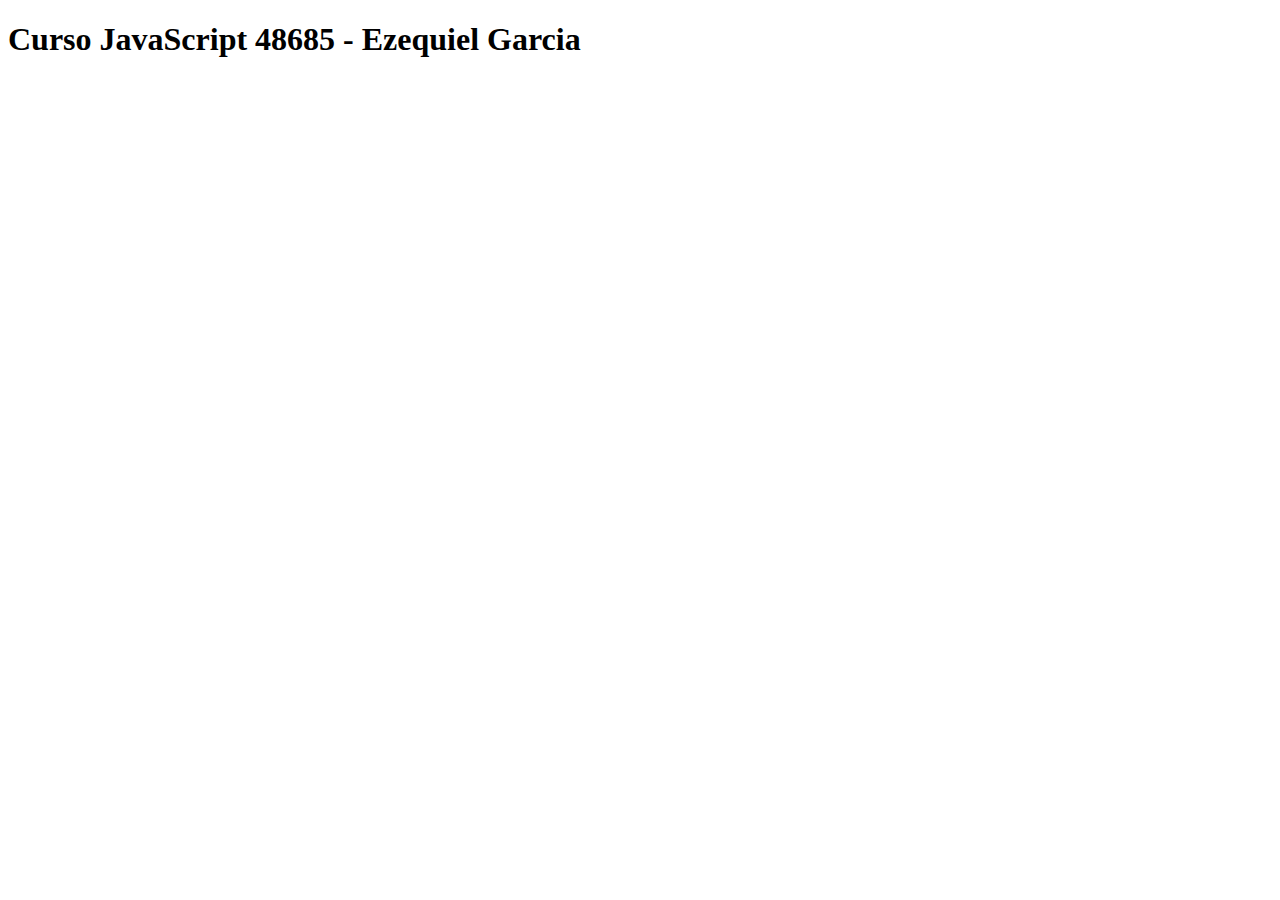
<file: BACK UP/index.html>
<!DOCTYPE html>
<html lang="es">
<head>
    <meta charset="UTF-8">
    <meta http-equiv="X-UA-Compatible" content="IE=edge">
    <meta name="viewport" content="width=device-width, initial-scale=1.0">
    <title>Curso JavaScript 48685 - Ezequiel Garcia </title>
</head>
<body>
    <h1>Curso JavaScript 48685 - Ezequiel Garcia</h1>
    <script src="main.js"></script>
</body>
</html>
</file>
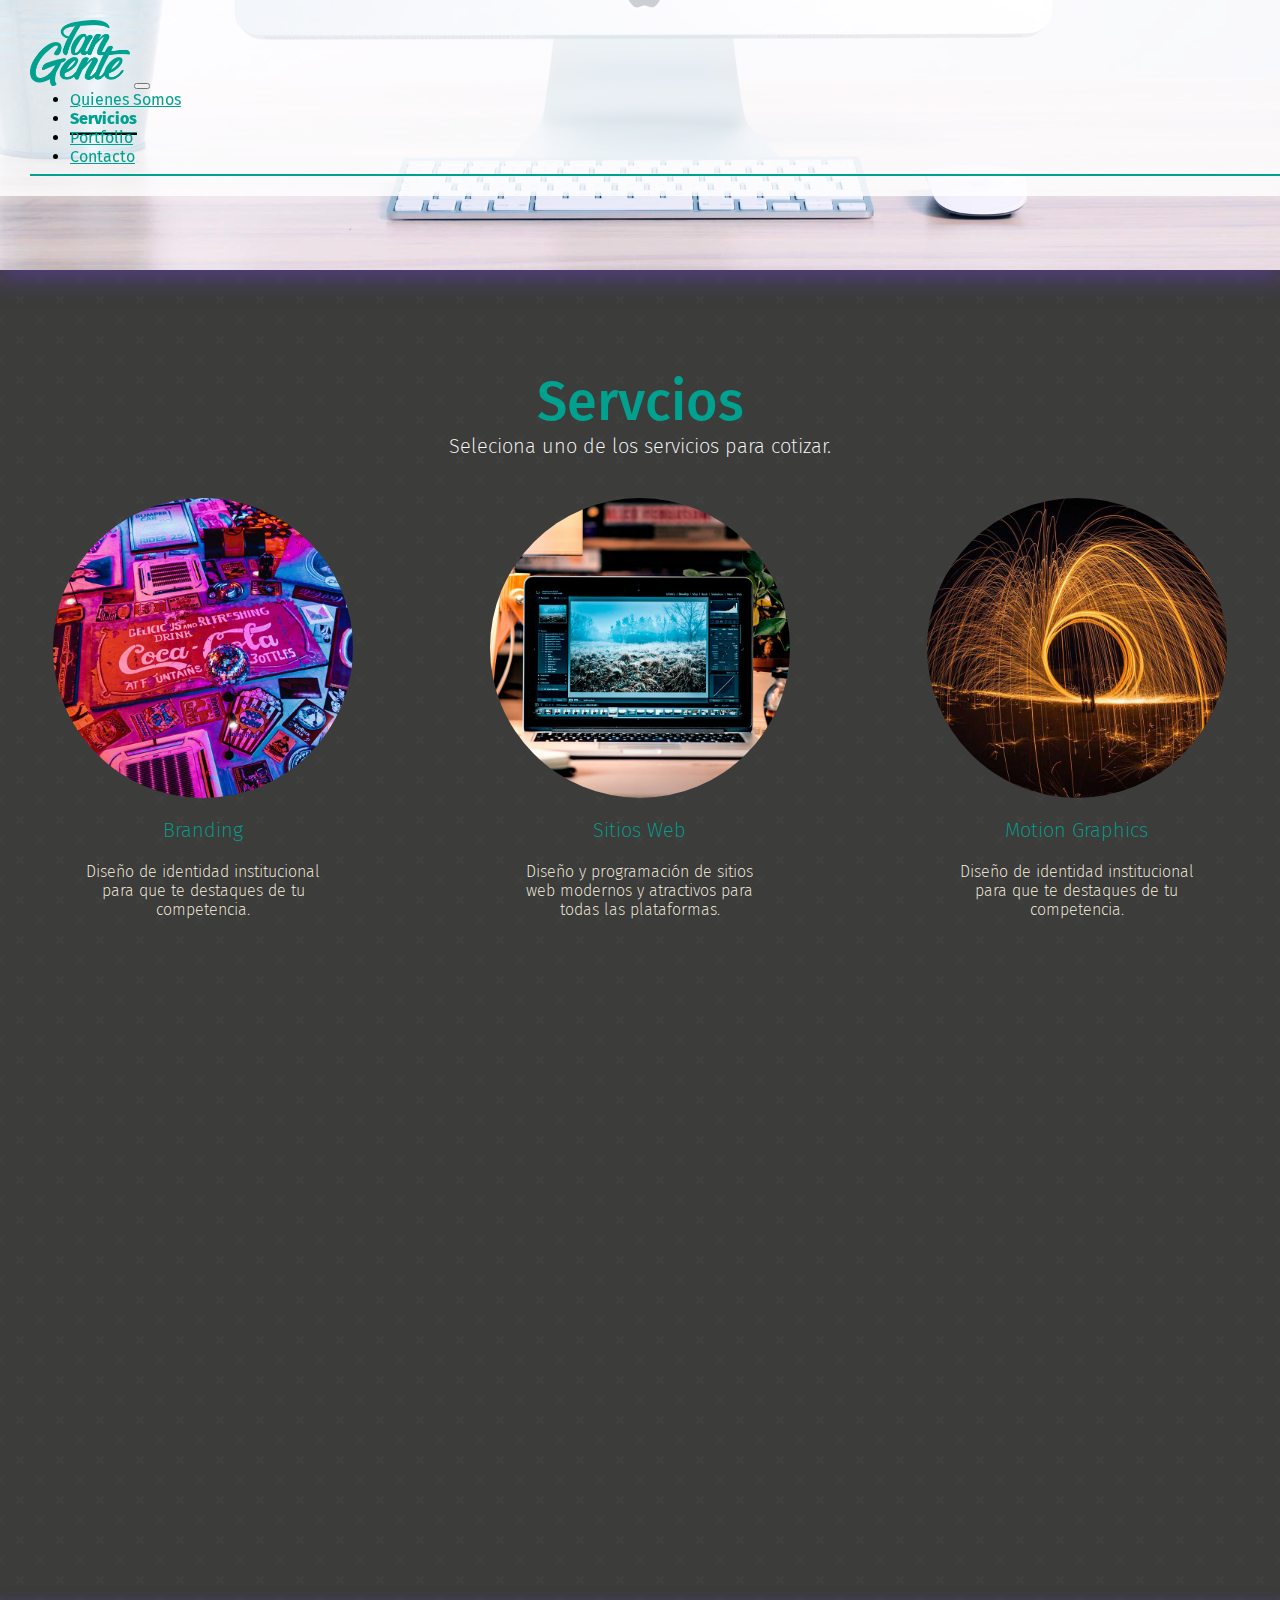
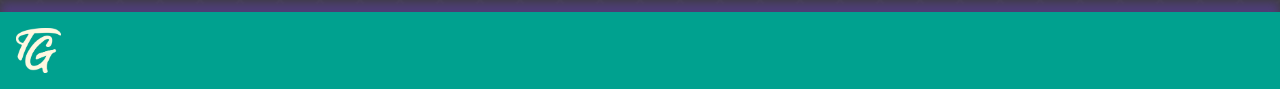
<file: pages/servicios.html>
<!DOCTYPE html>
<html lang="es-AR">

<head>
    <meta charset="UTF-8">
    <meta http-equiv="X-UA-Compatible" content="IE=edge">
    <meta name="viewport" content="width=device-width, initial-scale=1.0">
    <link rel="shorcut icon" type="image/x-icon" href="../assets/tangente_favicon.ico">
    <!-- metas -->
    <title>Servicios</title>
    <meta name="description" content="Estudio de diseño gráfico, diseño web, marketing digital, identidad corporativa e ilustración en Buenos Aires, Argentina">
    <meta name="subject" content="Diseño gráfico en todas sus variantes" />
    <meta name="copyright" content="Copyright © 2017 estudiotangente.com.ar" />
    <meta name="dc.creator" content="Estudio Tangente" />
    <meta name="revisit" content="1 days" />
    <meta property="og:title" content="Servicios | Estudio Tangente" />
    <meta property="og:type" content="og:website" />
    <meta property="og:url" content="http://www.estudiotangente.com.ar" />
    <meta name="geo.region" content="AR" />
    <meta name="geo.placename" content="Buenos Aires" />
    <meta name="geo.position" content="-34.587401;-58.428726" />
    <meta name="ICBM" content="-34.587401, -58.428726" />
    <meta name="keywords" content="tangente diseño, tangente diseno, tangentediseño, tangentediseno, estudio de diseño, diseño grafico, diseño web, marketing online, animacion, estudio de diseño grafico, estudio de diseño web, estudio de animacion, Buenos Aires, Argentina, Cintia Olave, Belen Santis, Gisela Drezek, Johanna Gonzalez, Fererico Ulicki, Ezequiel Garcia, diseñador, diseño, bienal, diseño grafico, comunicación visual, impresiones, imprenta, packaging, gigantografias, publicidad, agencia, via publica, estampados, ploteos, flyer, flyers, flayer, flayers, volantes, editorial, web, hosting,  diseño, design, impresiones, eventos, promociones, marketing, comunicacion estrategica, digital, marketing digital, imagen corporativa, diseño integral, comunicacion, compañía, pop, point of purchase, multimedia, interactivo, ilustraciones, retoque fotografico, fotografia, comunicacion, agencia de comunicacion, agencias de publicidad, publicidad promocion, master diseño web, diseño editorial, diseño digital, diseño industrial, diseño 3d, trade marketing, imagen corporativa, estudios diseño grafico, master diseño grafico, visual communications, stand, stands, estands, mkt, banner, baner, banners, baners">
    <!-- fin metas -->
    <!--stylesheet-->
    <link rel="stylesheet" href="https://cdnjs.cloudflare.com/ajax/libs/font-awesome/6.2.0/css/all.min.css" integrity="sha512-xh6O/CkQoPOWDdYTDqeRdPCVd1SpvCA9XXcUnZS2FmJNp1coAFzvtCN9BmamE+4aHK8yyUHUSCcJHgXloTyT2A=="crossorigin="anonymous" referrerpolicy="no-referrer">
    </link>

    <link href="https://cdn.jsdelivr.net/npm/bootstrap@5.1.3/dist/css/bootstrap.min.css" rel="stylesheet" integrity="sha384-1BmE4kWBq78iYhFldvKuhfTAU6auU8tT94WrHftjDbrCEXSU1oBoqyl2QvZ6jIW3" crossorigin="anonymous">
    <link href="https://unpkg.com/aos@2.3.1/dist/aos.css" rel="stylesheet">
    <script src="https://unpkg.com/aos@2.3.1/dist/aos.js"></script>
    <link rel="stylesheet" href="../style.css">
    </link>
    <!--fin stylesheet-->
</head>

<body>
    <!--header-->
    <header class="pershead">
        <nav class="navbar navbar-expand-md">
            <div class="container-fluid">
                <a class="navbar-brand" href="../index.html"><img class="logo"src="../assets/tangente_estudio_dise&ntildeo_design_logo_marca_branding.png"></a>
                <button class="navbar-toggler" type="button" data-bs-toggle="collapse" data-bs-target="#navbarNav" aria-controls="navbarNav" aria-expanded="false" aria-label="Toggle navigation">
                    <span class="navbar-toggler-icon"><i class="fa-solid fa-bars verde hamb"></i></span>
                </button>
                <div class="collapse navbar-collapse container-fluid linea" id="navbarNav">
                    <ul class="navbar-nav justify-content-end">
                        <li class="nav-item">
                            <a class="nav-link verde underline text-center" href="quienesomos.html">Quienes Somos</a>
                        </li>
                        <li class="nav-item active">
                            <a class="nav-link verde underline text-center" href="#">Servicios</a>
                        </li>
                        <li class="nav-item">
                            <a class="nav-link verde underline text-center" href="portfolio.html">Portfolio</a>
                        </li>
                        <li class="nav-item">
                            <a class="nav-link verde underline text-center" href="contacto.html">Contacto</a>
                        </li>
                    </ul>
                </div>
            </div>
        </nav>
    </header>
    <!--fin header-->

    <!--boton up-->
    <div class="up">
        <a href="#">
            <i class="fa-sharp fa-solid fa-circle-up beige"></i>
        </a>
    </div>
    <!--fin boton up-->

    <!--cabezera-->
    <section class="cabezera"></section>
    <!--fin-cabezera-->

    <!--servicios-->
    <h2 class="verde center">Servcios</h2>
    <h4 class="blanco center">Seleciona uno de los servicios para cotizar.</h4>
    <section class="sec container-fluid">
        <div class="row trio">
            <div class="perfil col-md-3" id="abrirBrand">
                <img class="retrato" id="test" src="../assets/estudio_tangente_design_servicios_branding.jpg">
                <h4 class="verde center">Branding</h4>
                <h6 class="beige center">Diseño de identidad institucional para que te destaques de tu competencia.</h6>
            </div>
            <div class="perfil col-md-3" id="abrirWeb">
                <img class="retrato" src="../assets/estudio_tangente_design_servicios_web-design.jpg">
                <h4 class="verde center">Sitios Web</h4>
                <h6 class="beige center">Diseño y programación de sitios web modernos y atractivos para todas las plataformas.</h6>
            </div>
            <div class="perfil col-md-3" id="abrirMotion">
                <img class="retrato" src="../assets/estudio_tangente_design_servicios_motion-graphics.jpg">
                <h4 class="verde center">Motion Graphics</h4>
                <h6 class="beige center">Diseño de identidad institucional para que te destaques de tu competencia.</h6>
            </div>
        </div>
        <!--cotizador-->
        <article id="cotizador">

            <!--Inicio Formulario-->
            <form id="contizarServicio">

                <!--Servicio Branding-->
                <div id="serBrand" class="servCotizar">
                    <h2 class="verde">Branding</h2>
                    <br>

                    <!--Elemento1-->
                    <h3 class="brand blanco"> 1) ¿Qué Necesitás?</h3>
                    <ul class="list-group motivo">
                        <li class="list-group-item">
                            <input class="form-check-input me-1" type="radio" name="listGroupRadio" value="Logo" id="1MotivoBrand">
                            <label class="form-check-label" for="1MotivoBrand">Logo</label>
                        </li>
                        <li class="list-group-item">
                            <input class="form-check-input me-1" type="radio" name="listGroupRadio" value="Logo + Manual" id="2MotivoBrand">
                            <label class="form-check-label" for="2MotivoBrand">Logo + Manual de Marca</label>
                        </li>
                        <li class="list-group-item">
                            <input class="form-check-input me-1" type="radio" name="listGroupRadio" value="Kit Inicial" id="3MotivoBrand">
                            <label class="form-check-label" for="3MotivoBrand">Kit Inicial<span>(Logo + Pefil para Redes + Template para stories y feed + Manual de Marca)</span></label>
                        </li>
                        <li class="list-group-item">
                            <input class="form-check-input me-1" type="radio" name="listGroupRadio" value="Branding Integral" id="4boxMotivoBrand">
                            <label class="form-check-label" for="4MotivoBrand">Branding Integral (Logo + Pefil para Redes + Template para stories y feed + Manual de Marca + Landing Page)</label>
                        </li>
                    </ul>
                    <!--Fin-Elemento1-->

                    <!--Elemento2-->
                    <h3 class="cantidad blanco"> 2) ¿Qué cantidad?</h3>
                    <input class="casillas" id="cantidad" name="cantidad" type="number" required placeholder="Cantidad">
                    <!--Fin-Elemento2-->


                    <!--Elemento3-->
                    <h3 class="cuando blanco"> 3) ¿Para cuando?</h3>
                    <input class="casillas" id="cuando" name="cuando" type="number" placeholder="Cantidad de días">
                    <!--Fin-Elemento3-->

                    <!--Elemento4-->
                    <h3 class="ejemplo blanco"> 4) Link de ejemplo</h3>
                    <input class="casillas" id="ejemplo" name="cuando" type="text" placeholder="Link de ejemplo">
                    <!--Fin-Elemento4-->
                    
                    <!--Cierre-->                    
                    <div class="container-fluid text-center">
                        <div class="row">
                            <div class="col-6 col-sm-4">
                                <button class="buttons button__violeta" id="guardar" name="guardar" type="submit">Guardar</button>
                            </div>
                            <div class="col-6 col-sm-4">
                                <h3 class="blanco">Valor aproximado</h3>
                                <h2 id="cotizacionBrand" class="verde">$10000,00</h2>
                                <h6 class="blanco">Precio estimativo no vinculante</h6>
                            </div>
                        </div>
                    </div>
                    <!--Fin Cierre--> 
                </div>
                    

                <!--Fin Servicio Branding-->
                
                
                <!--Servicio Web-->
                
                <div id="serWeb" class="servCotizar">
                    <h2 class="verde">Diseño Web</h2>

                    <!--Elemento1-->
                    <h3 class="motivo blanco"> 1) ¿Qué Necesitás?</h3>
                    <ul class="list-group motivo">
                        <li class="list-group-item">
                            <input class="form-check-input me-1" type="radio" name="listGroupRadio" value="Landing" id="1MotivoWeb">
                            <label class="form-check-label" for="1MotivoWeb">Landing Page</label>
                        </li>
                        <li class="list-group-item">
                            <input class="form-check-input me-1" type="radio" name="listGroupRadio" value="Institucional" id="2MotivoWeb">
                            <label class="form-check-label" for="2MotivoWeb">Web Institucional</label>
                        </li>
                        <li class="list-group-item">
                            <input class="form-check-input me-1" type="radio" name="listGroupRadio" value="Portfolio" id="3MotivoWeb">
                            <label class="form-check-label" for="3MotivoWeb">Portfolio Online</label>
                        </li>
                        <li class="list-group-item">
                            <input class="form-check-input me-1" type="radio" name="listGroupRadio" value="Ecommerce" id="4MotivoWeb">
                            <label class="form-check-label" for="4MotivoWeb">Ecommerce</label>
                        </li>
                    </ul>
                    <!--Fin-Elemento1-->

                    <!--Elemento2-->
                    <h3 class="cantidad blanco"> 2) ¿Qué cantidad de subpáginas?</h3>
                    <input class="casillas" id="cantidad" name="cantidad" type="number" placeholder="Cantidad">
                    <!--Fin-Elemento2-->

                    <!--Elemento3-->
                    <h3 class="rubro blanco"> 3) ¿Para que rubro?</h3>
                    <input class="casillas" id="rubro" name="rubro" type="text" placeholder="Rubro">
                    <!--Fin-Elemento3-->

                    <!--Elemento4-->
                    <h3 class="cuando blanco"> 4) ¿Para cuando?</h3>
                    <input class="casillas" id="cuando" name="cuando" type="number" placeholder="Cantidad de días">
                    <!--Fin-Elemento4-->

                    <!--Elemento5-->
                    <h3 class="identidad blanco"> 5) ¿Tenés manual de identidad?</h3>
                    <ul class="list-group identidad web">
                        <li class="list-group-item">
                            <input class="form-check-input me-1" type="radio" name="listGroupRadio" value="si" id="siMotion">
                            <label class="form-check-label" for="siMotion">Si</label>
                        </li>
                        <li class="list-group-item">
                            <input class="form-check-input me-1" type="radio" name="listGroupRadio" value="no" id="noMotion">
                            <label class="form-check-label" for="noMotion">No</label>
                        </li>
                    </ul>
                    <!--Fin-Elemento5-->

                    <!--Elemento6-->
                    <h3 class="ejemplo blanco"> 6) Link de ejemplo</h3>
                    <input class="casillas" id="ejemplo" name="cuando" type="text" placeholder="Link de ejemplo">
                    <!--Fin-Elemento6-->

                    <!--Cierre-->                    
                    <div class="container-fluid text-center">
                        <div class="row">
                            <div class="col-6 col-sm-4">
                                <button class="buttons button__violeta" id="guardar" name="guardar" type="submit">Guardar</button>
                            </div>
                            <div class="col-6 col-sm-4">
                                <h3 class="blanco">Valor aproximado</h3>
                                <h2 class="verde">$10000,00</h2>
                                <h6 class="blanco">Precio estimativo no vinculante</h6>
                            </div>
                        </div>
                    </div>
                    <!--Fin Cierre--> 
                </div>

                <!--Fin Servicio Web-->

                <!--Servicio Motion-->
                <div id="serMotion" class="servCotizar">
                    <h2 class="verde">Motion Graphics</h2>

                    <!--Elemento1-->
                    <h3 class="motivo blanco"> 1) ¿Qué Necesitás?</h3>
                    <ul class="list-group motivo motion">
                        <li class="list-group-item">
                            <input class="form-check-input me-1" type="radio" name="listGroupRadio" value="Animacion" id="firstCheckboxMotivoMotion">
                            <label class="form-check-label" for="firstCheckboxMotivoMotion">Animación</label>
                        </li>
                        <li class="list-group-item">
                            <input class="form-check-input me-1" type="radio" name="listGroupRadio" value="Video" id="secondCheckboxMotivoMotion">
                            <label class="form-check-label" for="secondCheckboxMotivoMotion">Video</label>
                        </li>
                        <li class="list-group-item">
                            <input class="form-check-input me-1" type="radio" name="listGroupRadio" value="Video + Edicion" id="thirdCheckboxMotivoMotion">
                            <label class="form-check-label" for="thirdCheckboxMotivoMotion">Video + Edición</label>
                        </li>
                    </ul>
                    <!--Fin-Elemento1-->

                    <!--Elemento2-->
                    <h3 class="cantidad blanco"> 2) ¿Qué cantidad?</h3>
                    <input class="casillas" id="cantidad" name="cantidad" type="number" placeholder="Cantidad">
                    <!--Fin-Elemento2-->

                    <!--Elemento3-->
                    <h3 class="donde blanco"> 3) ¿Donde se va ver?</h3>
                    <ul class="list-group que motion">
                        <li class="list-group-item">
                            <input class="form-check-input me-1" type="radio" name="listGroupRadio" value="Redes Sociales" id="firstCheckboxDondeMotion">
                            <label class="form-check-label" for="firstCheckboxDondeMotion">Redes Sociales</label>
                        </li>
                        <li class="list-group-item">
                            <input class="form-check-input me-1" type="radio" name="listGroupRadio" value="Presentacion" id="secondCheckboxDondeMotion">
                            <label class="form-check-label" for="secondCheckboxDondeMotion">Presentación</label>
                        </li>
                        <li class="list-group-item">
                            <input class="form-check-input me-1" type="radio" name="listGroupRadio" value="TV" id="thirdCheckboxDondeMotion">
                            <label class="form-check-label" for="thirdCheckboxDondeMotion">TV</label>
                        </li>
                        <li class="list-group-item">
                            <input class="form-check-input me-1" type="radio" name="listGroupRadio" value="Punto de Venta"id="fourthCheckboxDondeMotion">
                            <label class="form-check-label" for="fourthCheckboxDondeMotion">Punto de Venta</label>
                        </li>
                    </ul>
                    <!--Fin-Elemento3-->

                    <!--Elemento4-->
                    <h3 class="duracion blanco"> 4) ¿Duración?</h3>
                    <div class="container-fluid">
                        <div class="row">
                        </div>
                    </div>
                    <div class="container-fluid text-center">
                        <div class="row">
                            <div class="col-6 col-sm-4">
                                <input class="casillas" id="minutos" name="minutos" type="number" placeholder="Minutos">
                            </div>
                            <div class="col-6 col-sm-4">
                                <input class="casillas" id="minutos" name="minutos" type="number" maxlength="2" placeholder="Segundos">
                            </div>
                        </div>
                    </div>
                    <!--Fin-Elemento4-->

                    <!--Elemento5-->
                    <h3 class="cuando blanco"> 5) ¿Para cuando?</h3>
                    <input class="casillas" id="cuando" name="cuando" type="number" placeholder="Cantidad de días">
                    <!--Fin-Elemento5-->

                    <!--Elemento6-->
                    <h3 class="identidad blanco"> 6) ¿Tenés manual de identidad?</h3>
                    <ul class="list-group identidad motion">
                        <li class="list-group-item">
                            <input class="form-check-input me-1" type="radio" name="listGroupRadio" value="si" id="siMotion">
                            <label class="form-check-label" for="siMotion">Si</label>
                        </li>
                        <li class="list-group-item">
                            <input class="form-check-input me-1" type="radio" name="listGroupRadio" value="no" id="noMotion">
                            <label class="form-check-label" for="noMotion">No</label>
                        </li>
                    </ul>
                    <!--Fin Elemento6-->

                    <!--Elemento7-->
                    <h3 class="ejemplo blanco"> 7) Link de ejemplo</h3>
                    <input class="casillas" id="ejemplo" name="cuando" type="text" placeholder="Link de ejemplo">
                    <!--Fin-Elemento7-->

                    <!--Cierre-->                    
                    <div class="container-fluid text-center">
                        <div class="row">
                            <div class="col-6 col-sm-4">
                                <button class="buttons button__violeta" id="guardar" name="guardar" type="submit">Guardar</button>
                            </div>
                            <div class="col-6 col-sm-4">
                                <h3 class="blanco">Valor aproximado</h3>
                                <h2 class="verde">$10000,00</h2>
                                <h6 class="blanco">Precio estimativo no vinculante</h6>
                            </div>
                        </div>
                    </div>
                    <!--Fin Cierre--> 
                </div>
                <!--Fin Servicio Motion-->
            </form>
        </article>
    </section>
    <!--fin servicios-->

    <!--cuadro-->
    <section data-aos="zoom-in-up" class="sec container" id="cuadro">
        <div class="row container-fluid">
            <div>
                <h3 class="beige">Otros</h3>
                <article id="otros">
                    <div class="icon_field icon-serv">
                        <i class="fa-solid fa-comments fa-lg icon icon__beige-v"></i>
                        <h6 class="beige">Redes Sociales</h6>
                    </div>
                    <div class="icon_field icon-serv">
                        <i class="fa-solid fa-file-image fa-lg icon icon__beige-v"></i>
                        <h6 class="beige">Flyers y folletería</h6>
                    </div>
                    <div class="icon_field icon-serv">
                        <i class="fa-solid fa-compact-disc fa-lg icon icon__beige-v"></i>
                        <h6 class="beige">Tapas de disco</h6>
                    </div>
                    <div class="icon_field icon-serv">
                        <i class="fa-solid fa-person-chalkboard fa-lg icon icon__beige-v"></i>
                        <h6 class="beige">Presentaciones</h6>
                    </div>
                    <div class="icon_field icon-serv">
                        <i class="fa-solid fa-book fa-lg icon icon__beige-v"></i>
                        <h6 class="beige">Editorial</h6>
                    </div>
                    <div class="icon_field icon-serv">
                        <i class="fa-solid fa-calendar-week fa-lg icon icon__beige-v"></i>
                        <h6 class="beige">Banners</h6>
                </article>
            </div>
        </div>
    </section>
    <!--fin cuadro-->

    <!--footer-->
    <footer>
        <div class="container-fluid">
            <img src="../assets/tangente_estudio_dise&ntildeo_design_logo_marca_branding_small.png"
                alt="Estudio TanGente Logo Chico">
            <div class="social">
                <a href="https://www.facebook.com/tangentediseno/" target="_blank">
                    <i class="fa-brands fa-facebook-f icon icon__beige"></i>
                </a>
                <a href="https://www.instagram.com/estudio_tangente/" target="_blank">
                    <i class="fa-brands fa-instagram icon icon__beige"></i>
                </a>
                <a href="https://www.behance.net/tangentediseno" target="_blank">
                    <i class="fa-brands fa-behance icon icon__beige"></i>
                </a>
                <a href="https://www.linkedin.com/company/11221636/admin/" target="_blank">
                    <i class="fa-brands fa-linkedin-in icon icon__beige"></i>
                </a>
                <a href="tel:+5491161895477" target="_blank">
                    <i class="fa-solid fa-phone icon icon__beige"></i>
                </a>
            </div>
        </div>
    </footer>
    <!--fin footer-->

    <!--scripts-->
    <script src="https://cdn.jsdelivr.net/npm/bootstrap@5.1.3/dist/js/bootstrap.bundle.min.js" integrity="sha384-ka7Sk0Gln4gmtz2MlQnikT1wXgYsOg+OMhuP+IlRH9sENBO0LRn5q+8nbTov4+1p" crossorigin="anonymous"></script>
    <script>AOS.init();</script>
    <script src="../main.js"></script>
    <!--fin scripts-->
</body>
</file>
<file: style.css>
@import url("https://fonts.googleapis.com/css2?family=Fira+Sans:ital,wght@0,100;0,200;0,300;0,400;0,500;0,600;0,700;0,800;0,900;1,100;1,200;1,300;1,400;1,500;1,600;1,700;1,800;1,900&display=swap");
/*--Generales--*/
* {
  font-family: "Fira Sans", sans-serif;
  -webkit-margin-before: 0px;
          margin-block-start: 0px;
  -webkit-margin-after: 0px;
          margin-block-end: 0px;
  -webkit-margin-start: 0px;
          margin-inline-start: 0px;
  -webkit-margin-end: 0px;
          margin-inline-end: 0px;
}

html {
  scroll-behavior: smooth;
  margin: 0px;
  padding: 0px;
}

body {
  background-color: #3c3c3b;
  background-image: url("data:image/svg+xml,%3Csvg xmlns='http://www.w3.org/2000/svg' width='40' height='40' viewBox='0 0 40 40'%3E%3Cg fill-rule='evenodd'%3E%3Cg fill='%23818180' fill-opacity='0.07'%3E%3Cpath d='M0 38.59l2.83-2.83 1.41 1.41L1.41 40H0v-1.41zM0 1.4l2.83 2.83 1.41-1.41L1.41 0H0v1.41zM38.59 40l-2.83-2.83 1.41-1.41L40 38.59V40h-1.41zM40 1.41l-2.83 2.83-1.41-1.41L38.59 0H40v1.41zM20 18.6l2.83-2.83 1.41 1.41L21.41 20l2.83 2.83-1.41 1.41L20 21.41l-2.83 2.83-1.41-1.41L18.59 20l-2.83-2.83 1.41-1.41L20 18.59z'/%3E%3C/g%3E%3C/g%3E%3C/svg%3E");
  margin: 0px;
  padding: 0px;
}

.centrar {
  display: inline;
  align-content: center;
  margin: 0 auto;
}

.sec {
  margin: 0 auto;
  width: auto;
  max-width: 1600px;
  justify-content: center;
  margin-bottom: 40px;
  margin-top: 40px;
  padding-left: 16px;
  padding-right: 16px;
}

.flex {
  display: flex;
  gap: 40px;
}

/*--Fin-Generales--*/
/*--Colores--*/
.verde {
  color: #00A18F !important;
}

.beige {
  color: #FFF8E1 !important;
}

.gris {
  color: #3C3C3B !important;
}

.violeta {
  color: #4E3E78 !important;
}

.blanco {
  color: #fff !important;
}

/*--Fin-Colores--*/
/*--Textos--*/
.left {
  text-align: left;
}

.right {
  text-align: right;
}

.center {
  text-align: center;
}

h2 {
  font-size: 54px !important;
  font-weight: 500;
}

h3 {
  font-size: 24px;
  font-weight: 200;
}

h4 {
  font-size: 20px !important;
  font-weight: 200 !important;
}

h5 {
  font-size: 20px;
  font-weight: 100;
}

h6 {
  font-size: 16px;
  font-weight: 200;
}

.grueso {
  border: solid 3px;
}

/*--Fin-Textos--*/
/*--Botones--*/
.buttons {
  color: #FFF8E1;
  min-width: 180px;
  height: 36px;
  border-radius: 8px;
  line-height: 36px;
  text-decoration: none;
  font-size: 20px;
  transition: 300ms ease-in-out;
}

.button__green {
  background-color: #00A18F;
  box-shadow: 0px 4px 4px #4E3E78;
}

.button__violeta {
  background-color: #4E3E78;
  box-shadow: 0px 4px 4px #00A18F;
}

.button__green:hover {
  scale: 115%;
  box-shadow: 0px 10px 10px #3C3C3B;
  transition: 300ms ease-in-out;
  background-color: #4E3E78;
  color: #FFF8E1;
}

.button__violeta:hover {
  scale: 115%;
  box-shadow: 0px 4px 4px #4E3E78;
  transition: 300ms ease-in-out;
  background-color: #00A18F;
  color: #FFF8E1;
}

i {
  transition: 300ms ease-in-out;
}

i:hover {
  transition: 300ms ease-in-out;
  color: #4E3E78;
}

/*--Fin-Botones--*/
/*--header--*/
.pershead {
  background-color: rgba(255, 255, 255, 0.8);
  padding: 20px 30px 20px 30px;
  height: auto;
  position: fixed;
  width: 100%;
  z-index: 999;
  left: 0;
  top: 0;
  display: flex;
  justify-content: center;
}

.logo {
  max-width: 100px;
}

#navbarNav {
  justify-content: end;
}

nav {
  width: 100%;
  height: auto;
}

.underline:hover, .active {
  -webkit-text-decoration: 3px underline;
          text-decoration: 3px underline;
  text-underline-offset: 8px;
  font-weight: 800;
}

.linea {
  border-bottom: 2px solid #00A18F;
  padding-bottom: 8px;
}

.hamb {
  font-size: 30px;
}

.cabezera {
  height: 30vh;
  background-image: url(assets/tangente_estudio_dise&ntildeo_design_banckground_mis1.jpg);
  background-position: bottom;
  background-size: cover;
  box-shadow: 0px 10px 20px #4E3E78;
  margin-bottom: 100px;
}

.navbar {
  max-width: 1600px;
}

/*--fin header--*/
/*--footer--*/
footer {
  background-color: #00A18F;
  align-items: center;
  padding: 16px 16px 16px 16px;
  box-shadow: 0px -10px 10px #4E3E78;
}
footer div {
  display: flex;
  flex-direction: row;
  flex-flow: nowrap;
  justify-content: space-between;
  align-items: center;
  max-width: 1600px;
}
footer div img {
  width: 45px;
}

.social {
  gap: 4px;
  margin-right: 16px;
}
.social a {
  text-decoration: none;
}
.social a:hover i {
  box-shadow: 0px 6px 6px #3C3C3B;
}

/*--fin-footer--*/
/*--hero-*/
#inicio {
  height: 100vh;
  background: url(assets/estudio_tangente_design_background_inicio-main.jpg);
  background-size: cover;
  display: flex;
  flex-direction: column;
  justify-content: flex-end;
  align-items: center;
  padding-bottom: 100px;
  background-position: center;
  z-index: 9;
  box-shadow: 0px 10px 20px #4E3E78;
}
#inicio h3 {
  width: auto;
  max-width: 90%;
  margin-bottom: 16px;
  background-color: rgba(78, 62, 120, 0.75);
  padding: 16px;
  border-radius: 8px;
  text-shadow: 2px 2px 2px #3C3C3B;
}

/*--fin-hero-*/
/*--ultimos-trabajos-*/
.portfolio_grid {
  display: grid;
  grid-template-columns: repeat(1, 1fr);
  grid-template-rows: repeat(9, 400px);
  gap: 8px;
  margin-top: 24px;
}

.newjob {
  border-radius: 8px;
  transition: 100ms ease-in-out;
  position: relative;
  background-size: cover;
  background-position: top center;
  background-repeat: no-repeat;
}

.newjob:hover {
  transition: 400ms ease-in-out;
  transform: scale(105%);
}
.newjob:hover .portfolio__text {
  display: block;
  opacity: 1;
  transition: 400ms ease-in-out;
}

.portfolio__text {
  width: 100%;
  background-color: #FFF8E1;
  position: absolute;
  bottom: 0;
  line-height: 50px;
  opacity: 0;
  transition: 100ms ease-in-out;
}

.newjobs9 {
  background-image: url(assets/estudio_tangente_design_ultimos-trabajos_9.jpg);
}

.newjobs8 {
  background-image: url(assets/estudio_tangente_design_ultimos-trabajos_8.jpg);
}

.newjobs7 {
  background-image: url(assets/estudio_tangente_design_ultimos-trabajos_7.jpg);
}

.newjobs6 {
  background-image: url(assets/estudio_tangente_design_ultimos-trabajos_6.jpg);
}

.newjobs5 {
  background-image: url(assets/estudio_tangente_design_ultimos-trabajos_5.jpg);
}

.newjobs4 {
  background-image: url(assets/estudio_tangente_design_ultimos-trabajos_4.jpg);
}

.newjobs3 {
  background-image: url(assets/estudio_tangente_design_ultimos-trabajos_3.jpg);
}

.newjobs2 {
  background-image: url(assets/estudio_tangente_design_ultimos-trabajos_2.jpg);
}

.newjobs1 {
  background-image: url(assets/estudio_tangente_design_ultimos-trabajos_1.jpg);
}

/*--fin-ultimos-trabajos-*/
/*--iconos-*/
.icon {
  font-size: 16px;
  text-align: center;
  line-height: 32px;
  width: 32px;
  border-radius: 50%;
  box-shadow: 0px 4px 4px #3C3C3B;
  margin-left: 4px;
}

.icon:hover {
  transform: scale(1.2);
}

.icon__verde {
  background-color: #00A18F;
  color: #FFF8E1;
}

.icon__beige {
  background-color: #FFF8E1;
  color: #00A18F;
}

.icon__beige-v {
  background-color: #FFF8E1;
  color: #4E3E78;
}

.icon_field a {
  text-decoration: none;
}
.icon_field a h6 {
  display: inline-block;
  margin-top: 20px;
  margin-bottom: 20px;
}

/*--fin iconos-*/
/*--final de pag-*/
.casillas {
  width: 100%;
  background-color: #818180;
  border-radius: 4px;
  border: solid #00A18F;
  border-width: 0px 2px 2px 0px;
  color: #FFF8E1;
  margin-bottom: 20px;
  min-height: 48px;
  padding-left: 10px;
}

textarea.casillas {
  min-height: 200px;
  padding-top: 18px;
}

.casillas::-moz-placeholder {
  font-size: 16px;
  color: #FFF8E1;
  font-style: italic;
}

.casillas::placeholder {
  font-size: 16px;
  color: #FFF8E1;
  font-style: italic;
}

form {
  display: block;
  height: auto;
  margin-bottom: 80px;
  width: calc(100% - 12px);
}

.enviar {
  float: right;
  margin: 0px;
  line-height: 22px;
}

.c2 {
  width: 100%;
  height: auto;
  margin-bottom: 40px;
}

#final {
  display: flex;
  flex-direction: row;
  justify-content: start;
  align-items: flex-end;
  height: 100%;
  overflow: scroll;
  gap: 16px;
  padding-right: 10px;
}

#final::-webkit-scrollbar {
  display: none;
}

.up {
  font-size: 32px !important;
  display: inline-block;
  position: fixed;
  right: 24px;
  bottom: 80px;
  z-index: 8;
  font-size: 30px;
  transition: 300ms;
}

.up:hover {
  transform: scale(125%);
  transition: 300ms;
}
.up:hover a i {
  color: #00A18F !important;
}

.cierre {
  max-width: 100%;
  width: 100%;
  margin: 0px;
  padding: 0px;
  padding-bottom: 160px;
}
.cierre article {
  display: flex;
  justify-content: center;
  flex-direction: column;
}

.cierre__fondo {
  background: url(assets/tangente_estudio_dise&ntildeo_design.png);
  background-position: bottom right;
  background-repeat: no-repeat;
  background-size: 100%;
}

/*--fin final de pag-*/
/*--card--*/
.card {
  border-radius: 16px !important;
  width: 100% !important;
  max-width: 346px;
  height: auto;
  display: grid !important;
  grid-template-columns: 66px auto;
  grid-template-rows: 0.4fr 1fr 0.1fr;
  grid-template-areas: "logoCliente empresa" "comentario comentario" "none nombre";
  padding: 16px;
  background-color: #00A18F;
  margin-bottom: 40px;
  box-shadow: 10px 10px 0px #00A18F;
  background-color: #818180 !important;
}
.card h4 {
  grid-area: empresa !important;
  height: auto;
  color: #FFF8E1;
  align-self: center;
  margin-left: 16px;
}
.card h5 {
  grid-area: nombre;
  height: auto;
  text-align: right;
  color: #FFF8E1;
  padding-right: 10px;
  padding-top: 10px;
}
.card h6 {
  grid-area: comentario;
  padding: 0px;
  margin: 0px;
  height: auto;
  font-style: italic;
}
.card img {
  grid-area: logoCliente;
  background-color: #FFF8E1;
  border-radius: 50%;
  width: 66px;
  height: 66px;
  margin-right: 16px;
  margin-bottom: 8px;
}

/*--fin_card--*/
/*--quienesomos--*/
#quienesomos {
  margin-bottom: 80px;
  width: 90%;
}
#quienesomos h2 {
  margin-bottom: 60px;
}
#quienesomos div img {
  box-shadow: -16px 16px 0px #00A18F;
  width: 60%;
  max-width: 500px;
  height: -moz-max-content;
  height: max-content;
  padding: 0px;
  margin-left: 32px;
  margin-top: 16px;
  float: right;
}

#textoquienes {
  margin-right: 32px;
}

.trio {
  padding-bottom: 80px;
  display: flex;
  flex-flow: row;
  flex-wrap: wrap;
  justify-content: space-between;
  gap: 20px;
  width: 100%;
}

.perfil {
  width: 100%;
  height: auto;
  display: flex;
  flex-direction: column;
  justify-content: center;
  align-items: center;
  margin-bottom: 40px;
}
.perfil h4 {
  margin-top: 10px;
  margin-bottom: 10px;
}
.perfil h6 {
  margin-top: 10px;
  margin-bottom: 10px;
  max-width: 240px;
}
.perfil img {
  width: 100%;
  height: auto;
  max-width: 300px;
  max-height: 300px;
  margin-bottom: 10px;
  border-radius: 100%;
  display: inline-block;
  transition: 300ms ease-in-out;
}
.perfil img.retratoselect, .perfil img:hover {
  padding: 20px;
  border: #00A18F 4px solid;
  transition: 500ms ease-in-out;
}

/*--fin quienesomos--*/
/*--servicios--*/
#cuadro div div {
  background-color: #4E3E78;
  border-radius: 24px;
  padding: 20px;
}
#cuadro div div h3 {
  margin-bottom: 18px;
  padding-left: 20px;
  display: inline;
  width: 100%;
}

#otros {
  display: flex;
  flex-flow: row;
  flex-wrap: wrap;
  justify-content: space-between;
}

.icon-serv {
  margin-bottom: 16px;
}
.icon-serv i {
  display: inline-block;
  margin-left: 4px;
  font-size: 40px;
  line-height: 65px;
  height: 65px;
  width: 65px;
}
.icon-serv h6 {
  display: inline-block;
  margin-left: 16px;
}

#cotizador {
  display: inline;
}

.servCotizar {
  display: none;
}

#cotizador form div h3 {
  margin-top: 24px;
}

/*--fin-servicios--*/
/*--contacto--*/
#ruleta {
  display: flex;
  flex-wrap: nowrap;
  flex-direction: row;
  align-items: flex-start;
  justify-content: flex-start;
  align-content: flex-start;
  gap: 30px;
  max-width: 1600px;
  overflow: scroll;
  margin-bottom: 48px;
  margin-top: -160px;
}

#ruleta::-webkit-scrollbar {
  display: none;
}

.corto {
  width: 60%;
  margin: 0 auto;
}

#contacto {
  display: flex;
  flex-direction: column;
  flex-wrap: wrap;
  width: 50%;
  max-height: 300px;
  padding: 30px;
  margin-left: 60px;
  background-color: #FFF8E1;
  background-image: url(assets/estudio_tangente_design_lapices_background.jpg);
  background-size: 40%;
  background-position: right bottom;
  background-repeat: no-repeat;
  border-radius: 8px;
  box-shadow: 0px 2px 4px #00A18F;
}

.noline {
  text-decoration: none;
}

#botonesfin {
  margin-bottom: 80px;
}

/*--fin-contacto--*/
/*--portfolio--*/
.portfolio {
  display: flex;
  flex-wrap: wrap;
  flex-direction: row;
}
.portfolio img {
  width: calc(50% - 20px);
  height: auto;
  margin: 10px;
}

.filtros {
  display: flex;
  flex-direction: row;
  flex-wrap: wrap;
  justify-content: space-between;
  align-content: center;
  flex-basis: content;
  margin-top: 100px;
}
.filtros a i {
  margin-bottom: 16px;
  font-size: 30px;
  width: 60px;
  height: 60px;
  line-height: 60px;
  margin-left: 0px;
}
.filtros a h4 {
  transition: 300ms ease-in-out;
  text-align: center;
}
.filtros a:hover i {
  transform: scale(1.2);
}
.filtros a:hover h4 {
  transform: scale(1.1);
  transition: 300ms ease-in-out;
}

.marcadores {
  width: 50%;
  display: flex;
  flex-direction: column;
  justify-self: center;
  align-items: center;
  align-content: center;
  text-decoration: none;
  margin-bottom: 24px;
}

.titulo_port {
  display: flex;
  flex-direction: row;
  align-items: center;
  background-color: #4E3E78;
  width: -moz-fit-content;
  width: fit-content;
  padding: 10px 20px 10px 20px;
  border-radius: 16px;
  margin-bottom: 16px;
}
.titulo_port h3 {
  margin: 0px;
  margin-left: 20px;
}

.port_space {
  padding-top: 60px;
}

.altu {
  max-height: 800px;
}

.carousel-caption {
  background-color: rgba(60, 60, 59, 0.5);
  width: 100%;
  margin: 0 auto;
  left: 0;
  bottom: 0;
  padding-bottom: 32px;
}

.carousel-inner {
  border-radius: 16px;
}

#varios {
  margin-bottom: 80px;
}

/*--fin portfolio--*/
/*--@queries--*/
@media screen and (min-width: 480px) {
  .cierre__fondo {
    background-size: 75%;
  }
  .marcadores {
    width: 33%;
  }
}
@media screen and (max-width: 480px) {
  .icon_field i {
    display: block;
    margin-bottom: 8px;
  }
  .icon_field h6 {
    margin-left: 0px;
  }
}
@media screen and (min-width: 720px) {
  .portfolio_grid {
    grid-template-columns: repeat(3, 1fr);
    grid-template-rows: repeat(3, 400px);
  }
  .c2 {
    width: calc(50% - 32px);
  }
  .cierre article {
    flex-direction: row;
    gap: 16px;
  }
  #final {
    flex-direction: column;
    height: 520px;
  }
  .cierre__fondo {
    background-size: 50%;
  }
  .icon-serv {
    width: 33%;
  }
  .perfil {
    width: 30%;
  }
}
@media screen and (max-width: 720px) {
  #inicio {
    background: url(assets/estudio_tangente_design_background_inicio-cel.jpg);
    background-position: 53% 50%;
  }
  #botonesfin {
    flex-direction: column;
    align-items: center;
  }
  #botonesfin a {
    max-width: 240px;
  }
  #contacto {
    max-height: 300px;
  }
  .cierre {
    margin-right: 0px;
  }
  #cuadro div {
    margin-left: 16px;
    margin-right: 16px;
    width: calc(100% - 32px);
  }
  .icon_field {
    margin-left: 0px !important;
    padding: 0 !important;
    display: inline-block !important;
    width: 100% !important;
  }
}
@media screen and (max-width: 1140px) {
  #formulariocontacto {
    width: 100%;
  }
  #contacto {
    max-height: 600px;
    width: 100%;
    margin-left: 0px;
    margin-right: 16px;
  }
  #otros div {
    width: 50%;
  }
}
@media screen and (min-width: 1140px) {
  .marcadores {
    width: auto;
  }
  .portfolio img {
    width: calc(25% - 20px);
  }
}
/*--fin- @queries--*//*# sourceMappingURL=style.css.map */
</file>
